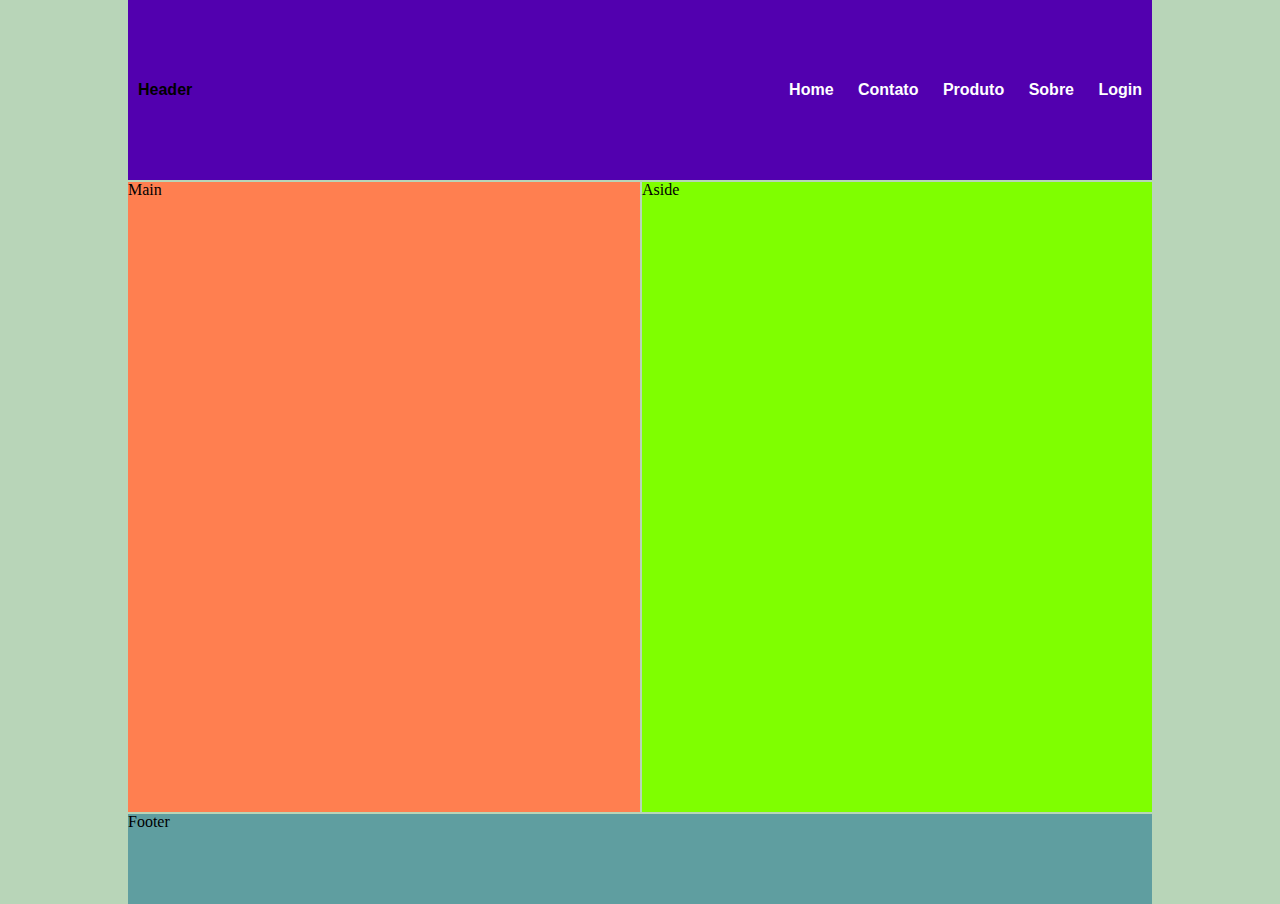
<file: index.html>
<!DOCTYPE html>
<html lang="pt-BR">
<head>
    <meta charset="UTF-8">
    <meta name="viewport" content="width=device-width, initial-scale=1.0">
    <link rel="stylesheet" href="css/reset.css">
    <link rel="stylesheet" href="css/style_Grid.css">
    <title>Layout Grid</title>
</head>
<body>
    <div class="container">
        <header>
            <h2>Header</h2>
            <nav>
                <ul>
                    <li><a href="#home">Home</a></li>
                    <li><a href="#contato">Contato</a></li>
                    <li><a href="#produto">Produto</a></li>
                    <li><a href="#sobre">Sobre</a></li>
                    <li><a href="#login">Login</a></li>
                </ul>
            </nav>
        </header>
        <main><h2>Main</h2></main>
        <aside><h2>Aside</h2></aside>
        <footer><h2>Footer</h2></footer>
    </div>
</body>
</html>
</file>
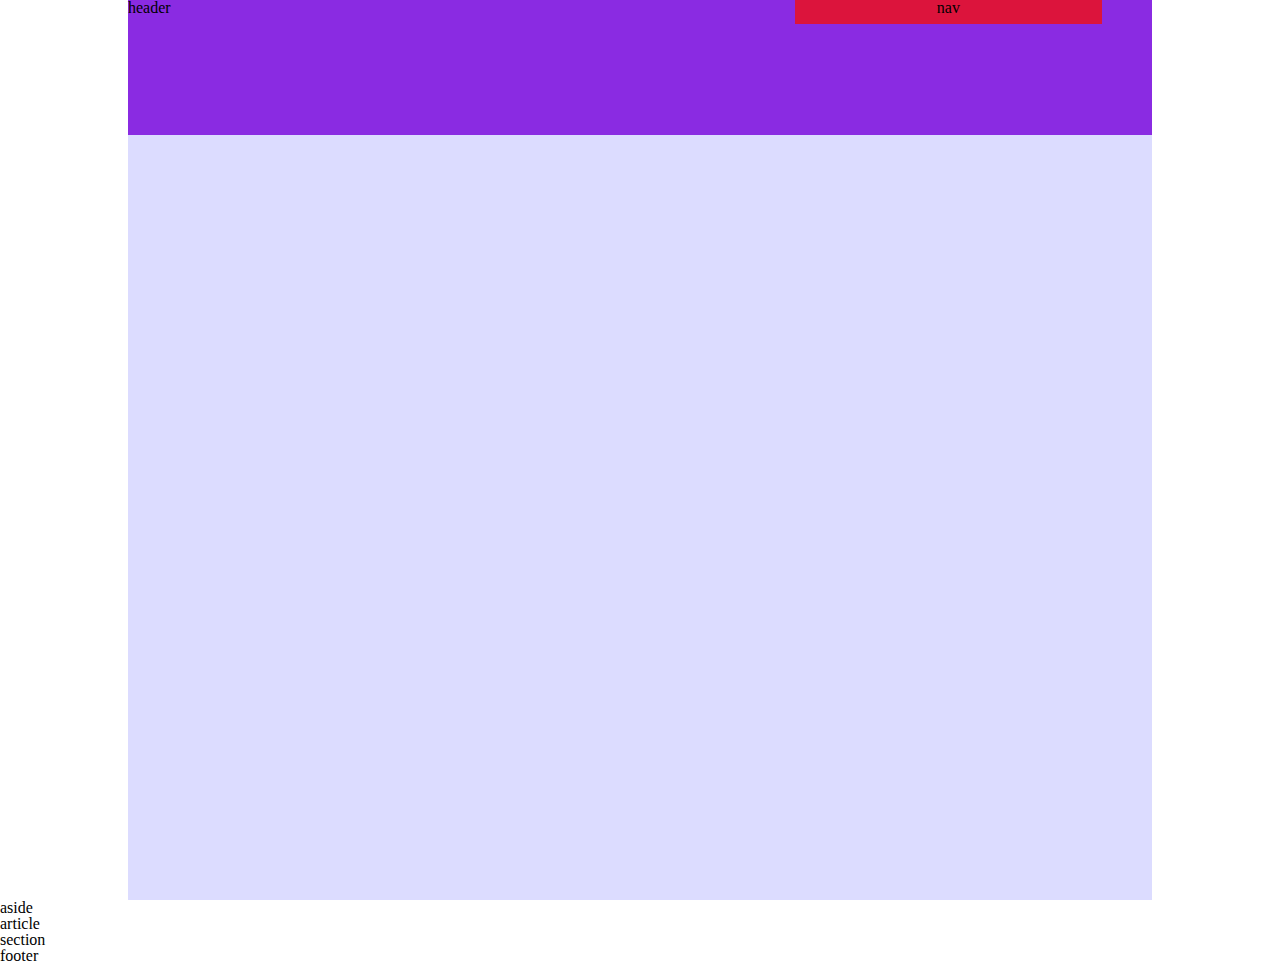
<file: wireframe1.html>
<!DOCTYPE html>
<html lang="pt-BR">
<head>
    <meta charset="UTF-8">
    <meta name="viewport" content="width=device-width, initial-scale=1.0">
    <link rel="stylesheet" href="css/reset.css">
    <link rel="stylesheet" href="css/style.css">
    
    <title>Modelo</title>
</head>
<body>
    <div class="container">
        <div class="topo">
            <div class="header">
                <h4>header</h4>
    
            <div class="nav">
                <h4>nav</h4>
            </div>
            </div>
        </div>
            
        </div>
    </div>
    <div class="conteudo">
        <div class="esquerda">
            <div class="aside">
                <h4>aside</h4>
            </div>
        </div>

        <div class="direita">
            <div class="article">
                <h4>article</h4>
            </div>

            <div class="section">
                <h4>section</h4>
            </div>
        </div>

        <div class="footer">
            <h4>footer</h4>
        </div>
    </div>
</body>
</html>
</file>
<file: css/style_Grid.css>
body, html{
    background: #b8d5b8;
}

.container{
    margin: 0 auto;
    width: 80vw; /*Largura Visível*/
    display: grid;
    grid-template: 20vh 70vh 10vh/1fr 1fr 2fr;
    grid-template-areas: "h h h" "m m a" "f f f";
    row-gap: 2px;
    column-gap: 2px;
}

header{
    display: flex;
    justify-content: space-between;
    background: rgb(82, 0, 175);
    grid-area: h;
    padding: 10px;
    font-weight: 800;
    font-family: Verdana, Geneva, Tahoma, sans-serif;
    align-items: center;
}

li{
    display: inline-block;
    margin-left: 20px;
}

li a{
    text-decoration: none;
    color: #ffff;
}

main{
    background: coral;
    grid-area: m;

}

aside{
    background: chartreuse;
    grid-area: a;
}

footer{
    background: cadetblue;
    grid-area: f;
}

@media screen and (max-width:960px) {
    .container{
    grid-template-areas: "h h h" "m m m" "a a a" "f f f";
    width: 100vh;
    }
}

@media screen and (max-width:640px) {
    .container{
    grid-template-areas: "h h h" "m m m" "a a a" "f f f";
    }
    aside{
        display: none;
    }
}
</file>
<file: css/style.css>
.container{
    width: 80%;
    height: 100vh;
    background-color: rgb(220, 220, 255);
    margin: 0 auto;
    text-align: center;
}

.topo{
    width: 100%;
    height: 15%;
}

.header{
    height: 100%;
    background-color: blueviolet;
    width: 100%;
    display: flex;

}

.nav{
    background-color: crimson;
    height: 18%;
    width: 30%;
    margin: 0 50px 0 auto;
    display: flexbox;
}

.esquerda{

}

.aside{

}

.direita{

}

.article{

}

.section{

}

.footer{

}
</file>
